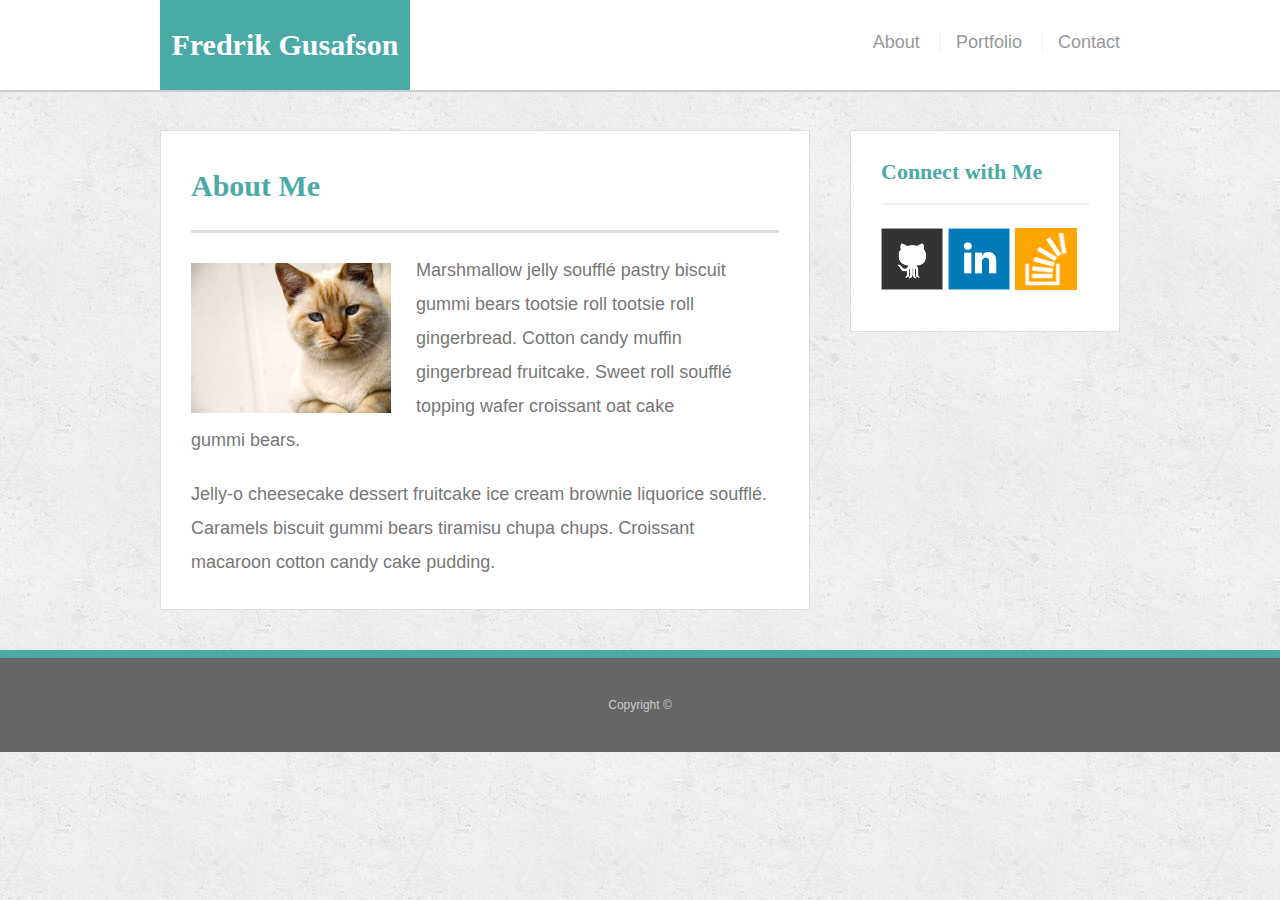
<file: index.html>
<!doctype html>
<html lang="en-us">

<head>
  <meta charset="UTF-8">
  <title>About | Fredrik Gustafson</title>
  <link rel="stylesheet" type="text/css" href="assets/css/reset.css">
  <link rel="stylesheet" type="text/css" href="assets/css/style.css">

 <meta name="viewport" content="width=device-width, initial-scale=1">
</head>

<body>

  <header id="masthead">
    <div class="container">
      <a href="index.html" id="logo">Fredrik Gusafson</a>
      <nav>
        <a href="index.html">About</a>
        <a href="portfolio.html">Portfolio</a>
        <a href="contact.html">Contact</a>
      </nav>
    </div>
  </header>

  <div id="main-container" class="container">
    <section class="main-section">
      <h1>About Me</h1>

      <img src="assets/images/cat.jpg" class="auth-image" alt="Your Name">

      <p>Marshmallow jelly souffl&eacute; pastry biscuit gummi bears tootsie roll tootsie roll gingerbread. Cotton candy muffin gingerbread fruitcake. Sweet roll souffl&eacute; topping wafer croissant oat cake gummi&nbsp;bears.</p>

      <p>Jelly-o cheesecake dessert fruitcake ice cream brownie liquorice souffl&eacute;. Caramels biscuit gummi bears tiramisu chupa chups. Croissant macaroon cotton candy cake pudding.</p>

    </section>

    <section class="sidebar">
      <div id="connect">
        <h2>Connect with Me</h2>

        <a href="#"><img src="assets/images/github-128.png" class="social" alt="GitHub" /></a>
        <a href="#"><img src="assets/images/linkedin-128.png" class="social" alt="LinkedIn" /></a>
        <a href="#"><img src="assets/images/stackoverflow-128.png" class="social" alt="Stack Overflow" /></a>
      </div>
    </section>
  </div>

  <footer>
    <div class="container">
      Copyright &copy; 
    </div>
  </footer>
</body>

</html>
</file>
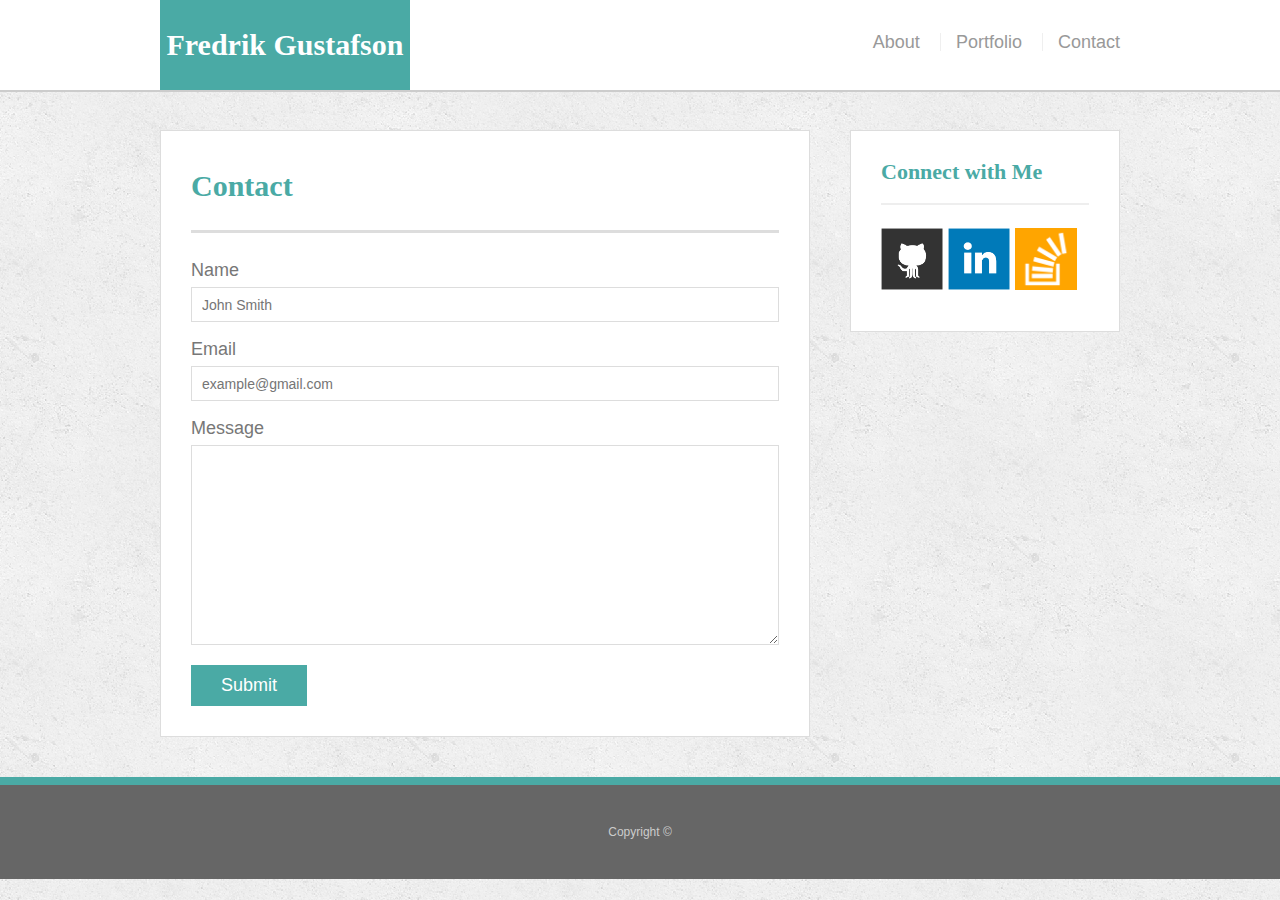
<file: contact.html>
<!doctype html>
<html lang="en-us">

<head>
  <meta charset="UTF-8">
  <title>Contact | Fredrik Gustafson</title>
  <link rel="stylesheet" type="text/css" href="assets/css/reset.css">
  <link rel="stylesheet" type="text/css" href="assets/css/style.css">
  
  <meta name="viewport" content="width=device-width, initial-scale=1">
</head>

<body>

  <header id="masthead">
    <div class="container">
      <a href="index.html" id="logo">Fredrik Gustafson</a>
      <nav>
        <a href="index.html">About</a>
        <a href="portfolio.html">Portfolio</a>
        <a href="contact.html">Contact</a>
      </nav>
    </div>
  </header>

  <div id="main-container" class="container">
    <section class="main-section">
      <h1>Contact</h1>

      <form id="contact-form">
        <ul>
          <li>
            <label for="name">Name</label>
            <input type="text" id="name" name="name" placeholder="John Smith" required="required">
          </li>
          <li>
            <label for="email">Email</label>
            <input type="email" id="email" name="email" placeholder="example@gmail.com" required="required">
          </li>
          <li>
            <label for="message">Message</label>
            <textarea id="message" name="message" required="required"></textarea>
          </li>
        </ul>
        <input type="submit">
      </form>

    </section>

    <section class="sidebar">
      <div id="connect">
        <h2>Connect with Me</h2>

        <a href="#"><img src="assets/images/github-128.png" class="social" alt="GitHub" /></a>
        <a href="#"><img src="assets/images/linkedin-128.png" class="social" alt="LinkedIn" /></a>
        <a href="#"><img src="assets/images/stackoverflow-128.png" class="social" alt="Stack Overflow" /></a>
      </div>
    </section>
  </div>

  <footer>
    <div class="container">
      Copyright &copy; 
    </div>
  </footer>
</body>

</html>
</file>
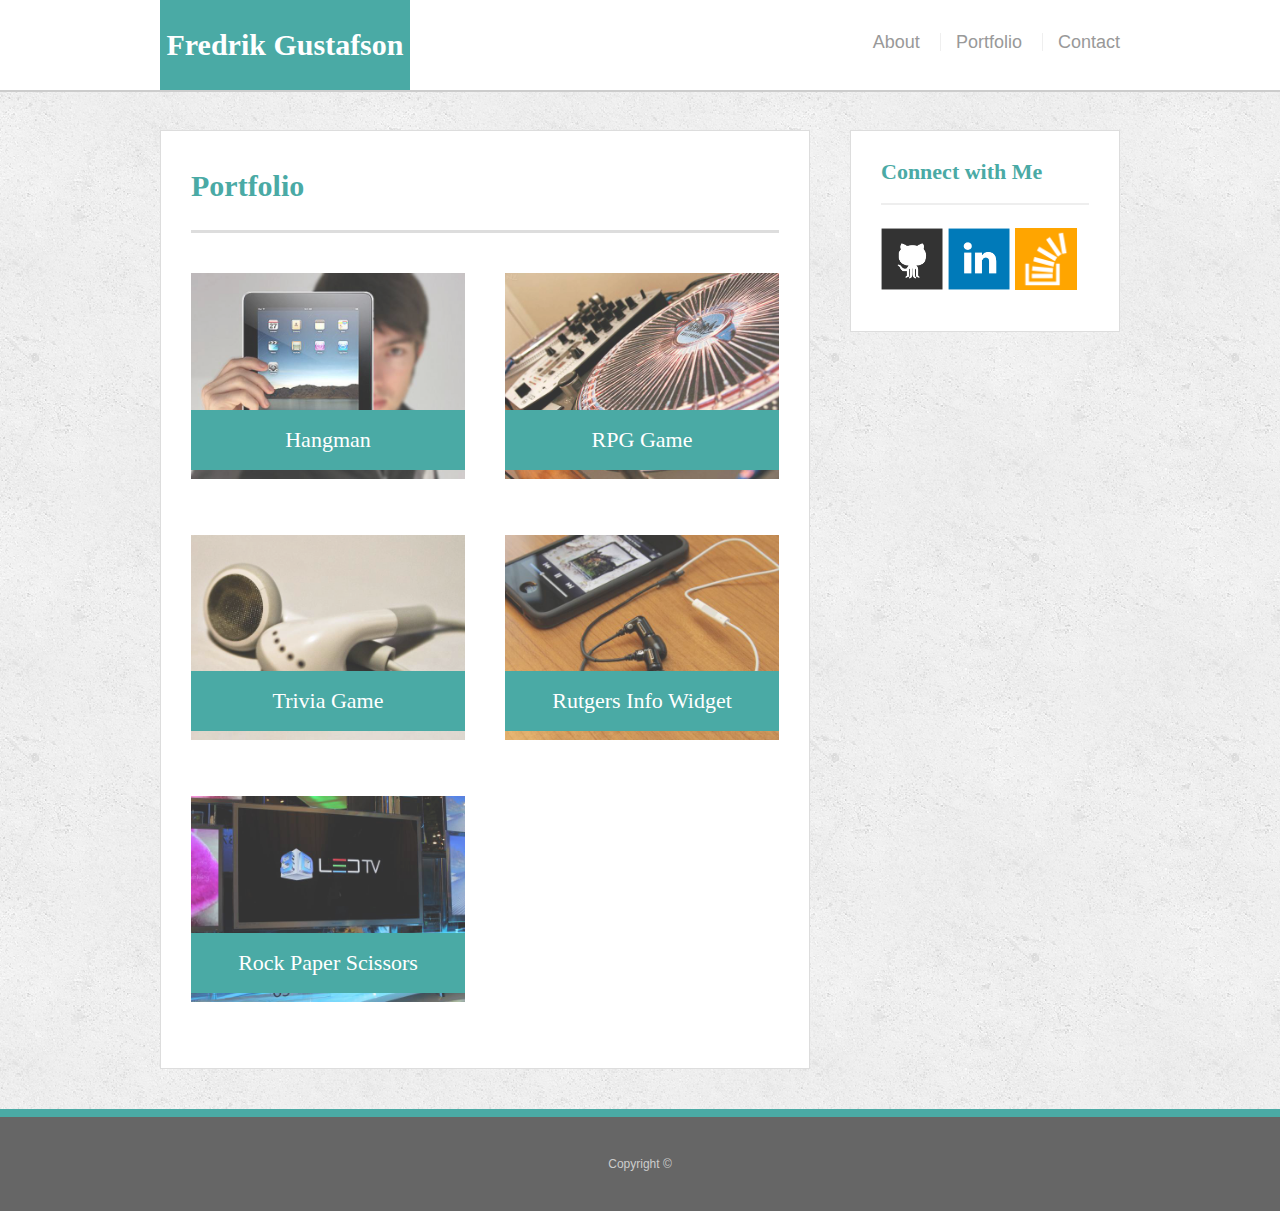
<file: portfolio.html>
<!doctype html>
<html lang="en-us">

<head>
  <meta charset="UTF-8">
  <title>Portfolio | Fredrik Gustafson</title>
  <link rel="stylesheet" type="text/css" href="assets/css/reset.css">
  <link rel="stylesheet" type="text/css" href="assets/css/style.css">

  <meta name="viewport" content="width=device-width, initial-scale=1">
</head>

<body>

  <header id="masthead">
    <div class="container">
      <a href="index.html" id="logo">Fredrik Gustafson</a>
      <nav>
        <a href="index.html">About</a>
        <a href="portfolio.html">Portfolio</a>
        <a href="contact.html">Contact</a>
      </nav>
    </div>
  </header>

  <div id="main-container" class="container">
    <section class="main-section">
      <h1>Portfolio</h1>

      <div class="work">
        <img src="assets/images/technics-q-c-640-480-1.jpg" alt="hangman">

        <h3>Hangman</h3>
      </div>
      <div class="work">
        <img src="assets/images/technics-q-c-640-480-2.jpg" alt="RPG Game">

        <h3>RPG Game</h3>
      </div>
      <div class="work">
        <img src="assets/images/technics-q-c-640-480-5.jpg" alt="Trivia Game">

        <h3>Trivia Game</h3>
      </div>
      <div class="work">
        <img src="assets/images/technics-q-c-640-480-7.jpg" alt="Rutgers Info Widget">

        <h3>Rutgers Info Widget</h3>
      </div>
      <div class="work">
        <img src="assets/images/technics-q-c-640-480-9.jpg" alt="Rock Paper Scissors">

        <h3>Rock Paper Scissors</h3>
      </div>

    </section>

    <section class="sidebar">
      <div id="connect">
        <h2>Connect with Me</h2>

        <a href="#"><img src="assets/images/github-128.png" class="social" alt="GitHub" /></a>
        <a href="#"><img src="assets/images/linkedin-128.png" class="social" alt="LinkedIn" /></a>
        <a href="#"><img src="assets/images/stackoverflow-128.png" class="social" alt="Stack Overflow" /></a>
      </div>
    </section>
  </div>

  <footer>
    <div class="container">
      Copyright &copy; 
    </div>
  </footer>
</body>

</html>
</file>
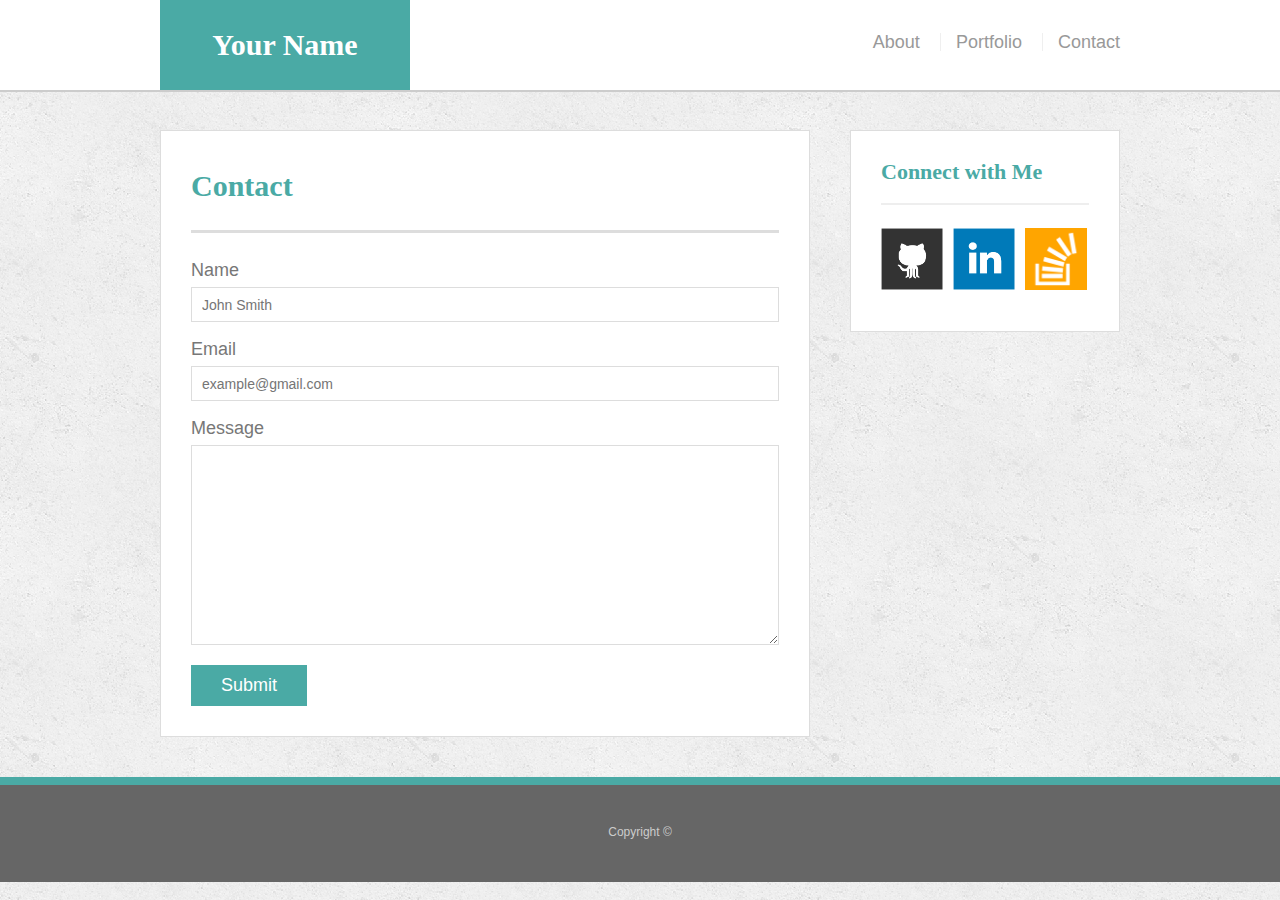
<file: bonus/hover-styles.html>
<!doctype html>
<html lang="en-us">

<head>
  <meta charset="UTF-8">
  <title>Hover Styling</title>
  <link rel="stylesheet" type="text/css" href="assets/css/reset.css">
  <link rel="stylesheet" type="text/css" href="assets/css/style.css">
</head>

<body>

  <header id="masthead">
    <div class="container">
      <a href="#" id="logo">Your Name</a>
      <nav>
        <a href="#">About</a>
        <a href="#">Portfolio</a>
        <a href="#">Contact</a>
      </nav>
    </div>
  </header>

  <div id="main-container" class="container">
    <section class="main-section">
      <h1>Contact</h1>

      <form id="contact-form">
        <ul>
          <li>
            <label for="name">Name</label>
            <input type="text" id="name" name="name" placeholder="John Smith" required="required">
          </li>
          <li>
            <label for="email">Email</label>
            <input type="email" id="email" name="email" placeholder="example@gmail.com" required="required">
          </li>
          <li>
            <label for="message">Message</label>
            <textarea id="message" name="message" required="required"></textarea>
          </li>
        </ul>
        <input type="submit">
      </form>

    </section>

    <section class="sidebar">
      <div id="connect">
        <h2>Connect with Me</h2>

        <img src="assets/images/github-128.png" class="social" alt="Github">
        <img src="assets/images/linkedin-128.png" class="social" alt="LinkedIn">
        <img src="assets/images/stackoverflow-128.png" class="social" alt="Stack Overflow">
      </div>
    </section>
  </div>

  <footer>
    <div class="container">
      Copyright &copy;
    </div>
  </footer>
</body>

</html>
</file>
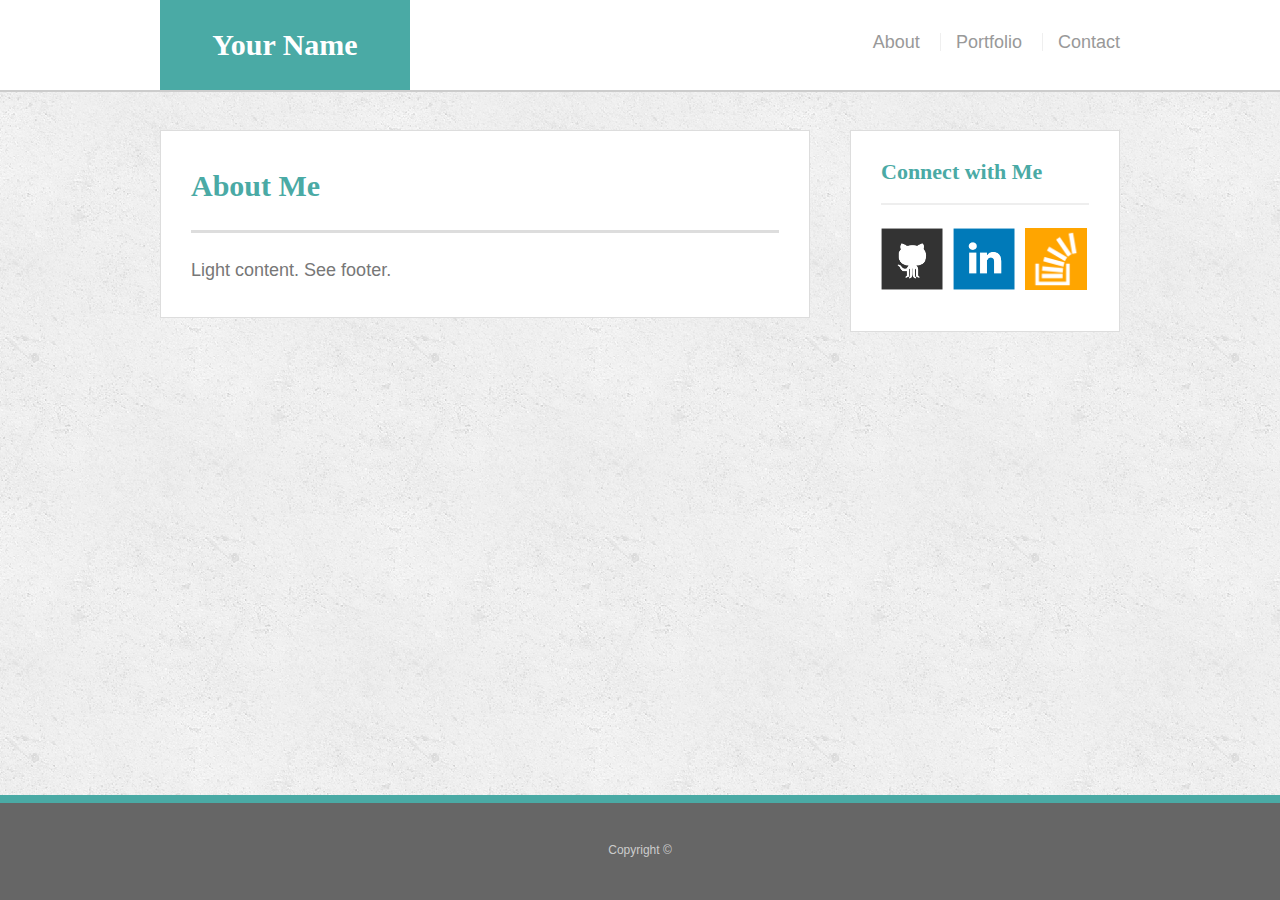
<file: bonus/sticky-footer.html>
<!doctype html>
<html lang="en-us">

<head>
  <meta charset="UTF-8">
  <title>Sticky Footer</title>
  <link rel="stylesheet" type="text/css" href="assets/css/reset.css">
  <link rel="stylesheet" type="text/css" href="assets/css/style.css">
</head>

<body>

  <header id="masthead">
    <div class="container">
      <a href="#" id="logo">Your Name</a>
      <nav>
        <a href="#">About</a>
        <a href="#">Portfolio</a>
        <a href="#">Contact</a>
      </nav>
    </div>
  </header>

  <div class="wrapper">
    <div id="main-container" class="container">
      <section class="main-section">
        <h1>About Me</h1>

        <p>Light content. See footer.</p>

      </section>

      <section class="sidebar">
        <div id="connect">
          <h2>Connect with Me</h2>

          <img src="assets/images/github-128.png" class="social" alt="Github">
          <img src="assets/images/linkedin-128.png" class="social" alt="LinkedIn">
          <img src="assets/images/stackoverflow-128.png" class="social" alt="Stack Overflow">
        </div>
      </section>

      <div class="push"></div>
    </div>
  </div>

  <footer>
    <div class="container">
      Copyright &copy; 
    </div>
  </footer>
</body>

</html>
</file>
<file: assets/css/style.css>
body {
  font-family: Arial, "Helvetica Neue", Helvetica, sans-serif;
  font-size: 18px;
  line-height: 34px;
  color: #777;
  background: url("../images/concrete_seamless.png");
}

* {
  box-sizing: border-box;
}

/* general */

.container {
  width: 100%;
  max-width: 960px;
  margin: 0 auto;
  clear: both;
}

h1,
h2,
h3,
p {
  margin-bottom: 20px;
}

p:last-child {
  margin-bottom: 0;
}

h1,
h2,
h3 {
  font-family: Georgia, Times, "Times New Roman", serif;
  font-weight: 700;
  color: #4aaaa5;
}

h1 {
  padding-bottom: 20px;
  font-size: 30px;
  line-height: 49px;
  border-bottom: 3px solid #ddd;
}

h2,
h3 {
  font-size: 22px;
}

/* header */

#masthead {
  position: fixed;
  z-index: 99;
  width: 100%;
  margin: 0 0 30px;
  overflow: auto;
  color: #fff;
  background: #fff;
  border-bottom: 2px solid #ccc;
}

#logo {
  float: left;
  width: 250px;
  height: 90px;
  font-family: Georgia, Times, "Times New Roman", serif;
  font-size: 30px;
  font-weight: 700;
  line-height: 90px;
  color: #fff;
  text-align: center;
  text-decoration: none;
  background: #4aaaa5;
}

nav {
  float: right;
  margin-top: 25px;
}

nav a {
  display: inline-block;
  padding-left: 15px;
  margin-left: 15px;
  line-height: 18px;
  color: #999;
  text-decoration: none;
  border-left: 1px solid #efefef;
}

nav a:first-child {
  border-left: 0 none;
}

/* footer */

footer {
  padding: 30px 0;
  clear: both;
  font-size: 12px;
  color: #fff;
  color: #ccc;
  text-align: center;
  background: #666;
  border-top: 8px solid #4aaaa5;
}

/* sidebar */

.sidebar {
  float: right;
  width: 100%;
  max-width: 270px;
  padding: 30px;
  margin-bottom: 20px;
  background: #fff;
  border: 1px solid #ddd;
}

h3,
.sidebar h2 {
  padding-bottom: 20px;
  margin-bottom: 15px;
  line-height: 22px;
  border-bottom: 2px solid #eee;
}

.social {
  width: 62px;
  height: 62px;
  margin-top: 8px;
  margin-right: 5px;
}

.social:last-child {
  margin-right: 0;
}

/* main */

#main-container {
  padding-top: 130px;
}

.main-section {
  float: left;
  width: 100%;
  max-width: 650px;
  padding: 30px;
  margin: 0 0 40px;
  background: #fff;
  border: 1px solid #ddd;
}

/* portfolio page */

.work {
  position: relative;
  float: left;
  width: 274px;
  margin: 20px 0 25px;
  overflow: auto;
}

.work:nth-child(even) {
  margin-right: 40px;
}

.work img {
  width: 100%;
  border: 0 none;
  opacity: 0.8;
}

.work h3 {
  position: absolute;
  bottom: 20px;
  width: 100%;
  padding: 15px;
  margin-bottom: 0;
  font-weight: 300;
  line-height: 30px;
  color: #fff;
  text-align: center;
  background: #4aaaa5;
  border-bottom: 0;
}

.auth-image {
  float: left;
  width: 200px;
  height: auto;
  margin-top: 10px;
  margin-right: 25px;
}

/* contact page */

#contact-form ul {
  margin-bottom: 20px;
}

#contact-form li {
  margin-bottom: 10px;
}

label,
input[type=text],
input[type=email],
textarea {
  display: block;
  width: 100%;
}

input[type=text],
input[type=email],
textarea {
  height: 35px;
  padding: 0 10px;
  font-size: 14px;
  border: 1px solid #ddd;
}

textarea {
  height: 200px;
}

input[type=submit] {
  padding: 10px 30px;
  font-size: 18px;
  color: #fff;
  cursor: pointer;
  background: #4aaaa5;
  border: 0 none;
}

.social:hover {
  cursor: pointer;
  opacity: 0.8;
}

/* Media queris for 980 px width*/

@media screen and (max-width: 980px) {
  /* The body's bg color will be #333 */
  
  .main-section { 
    width: 55%;
  }

  .sidebar{
    width: 35%;
  }

  .container {
    width: 744px;
  }
 .social {
   height: 60px;
   width: 60px;
 }

 .work {
   width: 100%;
 }

}

/* Media queris for 768 px width*/

@media screen and (max-width: 768px) {
  /* The body's bg color will be #333 */
 
  .main-section { 
    width: 100%;
    float: none;
    max-width: 100%;
    margin: 0 auto;
    overflow: auto;
  }

  .sidebar{
    width: 100%;
    float: none;
    max-width: 100%;
    margin: 0 auto;
    margin-top: 20px;
    margin-bottom: 20px;
  }

  .container {
    width: 95%;
    margin: 0 auto;
    clear: both;
  }

  .work {
    width: 45%;
    float: left;
  }

}

/* Media queris for 640 px width*/

@media screen and (max-width: 640px) {
  

  .auth-image { 
    float: none;
    width: 100%;
  }

  h1, h2 {
    font-size: 18px;
  }

  p {
    font-size: 12px;
    line-height: 20px;
  }

  .main-section { 
    width: 90%;
    float: none;
    max-width: 90%;
    margin: 0 auto;
  }

  .sidebar{
    width: 90%;
    float: none;
    max-width: 90%;
    margin: 0 auto;
    margin-top: 20px;
    margin-bottom: 20px;
  }

  #logo {
    width: 100%;
    height: 50px;
    font-size: 20px;
    line-height: 3;
  }

  nav {
    float: left;
    text-align: none;
    margin-top: 0;
    font-size: 14px;
    width: 100%

  }

  nav a { 
   margin-left: 14%;
  }

  .container {
    width: 100%;
    margin: 0 auto;
    clear: both;
  }

  footer {
    padding: 5px;
  }

  .work {
    width: 100%;
  }
}
</file>
<file: bonus/assets/css/style.css>
body {
  font-family: Arial, "Helvetica Neue", Helvetica, sans-serif;
  font-size: 18px;
  line-height: 34px;
  color: #777;
  background: url("../images/concrete_seamless.png");
}

* {
  box-sizing: border-box;
  margin: 0;
}

/* sticky footer styling */

/* https://css-tricks.com/snippets/css/sticky-footer/ */

html,
body {
  height: 100%;
}

.wrapper {
  height: auto !important;
  height: 100%;
  min-height: 100%;
  margin: 0 auto -105px;
}

footer,
.push {
  height: 105px;
}

/* end sticky footer styling */

/* start hover styling */

#logo:hover,
input[type=submit]:hover {
  background: #5e7f7e;
}

nav a:hover {
  color: #5e7f7e;
}

.social:hover {
  cursor: pointer;
  opacity: 0.8;
}

/* end hover styling */

/* general styling */

.container {
  width: 100%;
  max-width: 960px;
  margin: 0 auto;
  clear: both;
}

h1,
h2,
h3,
p {
  margin-bottom: 20px;
}

p:last-child {
  margin-bottom: 0;
}

h1,
h2,
h3 {
  font-family: Georgia, Times, "Times New Roman", serif;
  font-weight: 700;
  color: #4aaaa5;
}

h1 {
  padding-bottom: 20px;
  font-size: 30px;
  line-height: 49px;
  border-bottom: 3px solid #ddd;
}

h2,
h3 {
  font-size: 22px;
}

/* header */

#masthead {
  position: fixed;
  z-index: 99;
  width: 100%;
  margin: 0 0 30px;
  overflow: auto;
  color: #fff;
  background: #fff;
  border-bottom: 2px solid #ccc;
}

#logo {
  float: left;
  width: 250px;
  height: 90px;
  font-family: Georgia, Times, "Times New Roman", serif;
  font-size: 30px;
  font-weight: 700;
  line-height: 90px;
  color: #fff;
  text-align: center;
  text-decoration: none;
  background: #4aaaa5;
}

nav {
  float: right;
  margin-top: 25px;
}

nav a {
  display: inline-block;
  padding-left: 15px;
  margin-left: 15px;
  line-height: 18px;
  color: #999;
  text-decoration: none;
  border-left: 1px solid #efefef;
}

nav a:first-child {
  border-left: 0 none;
}

/* footer */

footer {
  padding: 30px 0;
  clear: both;
  font-size: 12px;
  color: #fff;
  color: #ccc;
  text-align: center;
  background: #666;
  border-top: 8px solid #4aaaa5;
}

/* sidebar */

.sidebar {
  float: right;
  width: 100%;
  max-width: 270px;
  padding: 30px;
  margin-bottom: 20px;
  background: #fff;
  border: 1px solid #ddd;
}

h3,
.sidebar h2 {
  padding-bottom: 20px;
  margin-bottom: 15px;
  line-height: 22px;
  border-bottom: 2px solid #eee;
}

.social {
  width: 62px;
  height: 62px;
  margin-top: 8px;
  margin-right: 5px;
}

.social:last-child {
  margin-right: 0;
}

/* main */

#main-container {
  padding-top: 130px;
}

.main-section {
  float: left;
  width: 100%;
  max-width: 650px;
  padding: 30px;
  margin: 0 0 40px;
  background: #fff;
  border: 1px solid #ddd;
}

/* contact page */

#contact-form ul {
  margin-bottom: 20px;
}

#contact-form li {
  margin-bottom: 10px;
}

label,
input[type=text],
input[type=email],
textarea {
  display: block;
  width: 100%;
}

input[type=text],
input[type=email],
textarea {
  height: 35px;
  padding: 0 10px;
  font-size: 14px;
  border: 1px solid #ddd;
}

textarea {
  height: 200px;
}

input[type=submit] {
  padding: 10px 30px;
  font-size: 18px;
  color: #fff;
  cursor: pointer;
  background: #4aaaa5;
  border: 0 none;
}
</file>
